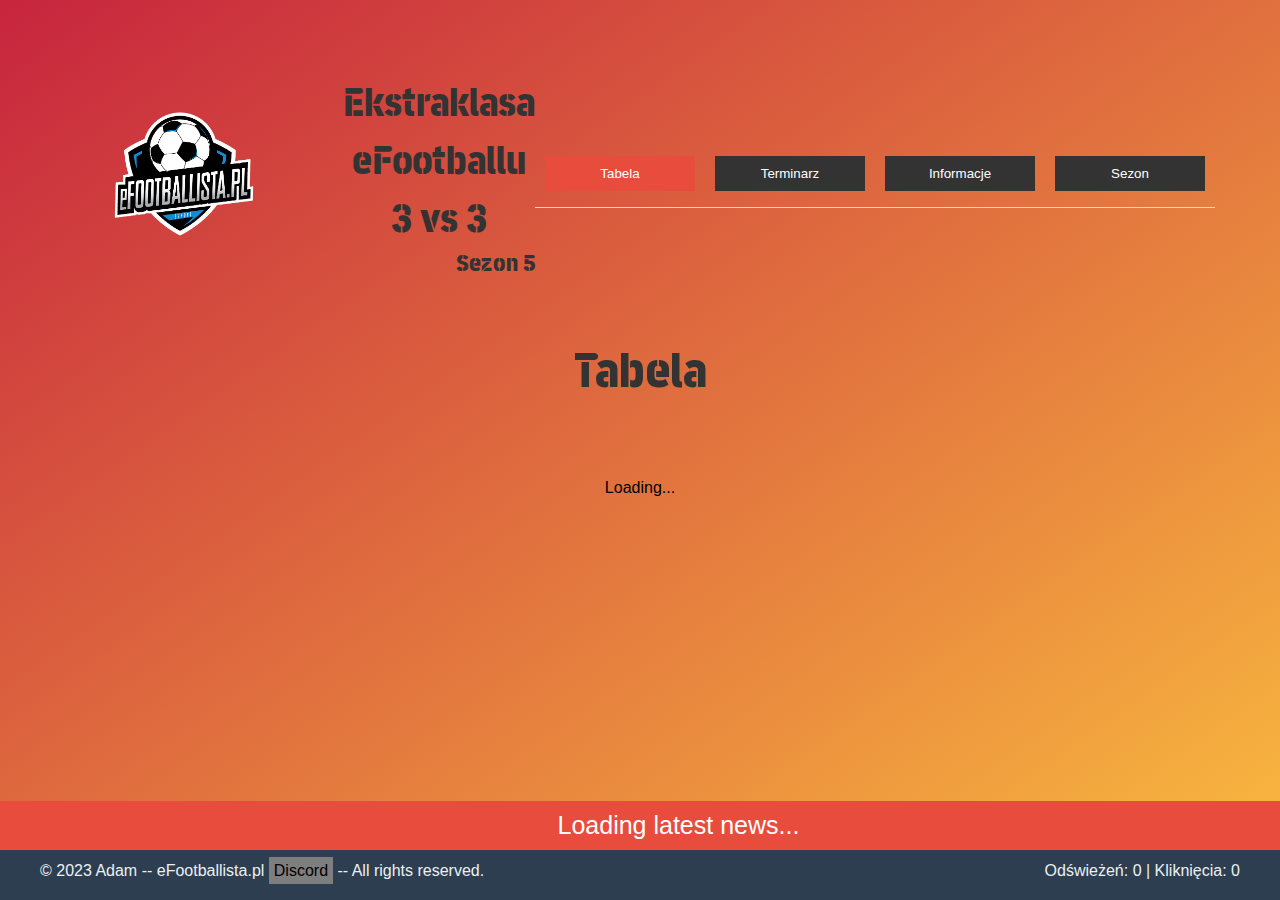
<file: index.html>
<!DOCTYPE html>
<html lang="en">

<head>
    <meta charset="UTF-8">
    <meta http-equiv="X-UA-Compatible" content="IE=edge">
    <meta name="viewport" content="width=device-width, initial-scale=1.0">
    <title>Ekstraklasa eFootballu 3 vs 3</title>
    <link rel="stylesheet" href="styles.css">
</head>

<body>
    <div id="info-bar">
        <div class="marquee-container">
            <div class="marquee-content">
                Loading latest news...
            </div>
        </div>
    </div>

    <div id="page-container">
        <div id="content-wrap">
            <div class="header">
                <div class="logo-container">
                    <img src="efo.png" alt="eFootball Logo" id="logo">
                    <div class="text-container">
                        <span class="header-text">Ekstraklasa eFootballu 3 vs 3</span>
                        <span id="season-text">Sezon 5</span>
                    </div>
                </div>

                <div class="button-container">
                    <button class="table-button" onclick="showTable('dataContainer')">Tabela</button>
                    <button class="table-button" onclick="showTable('eventsContainer')">Terminarz</button>
                    <div class="dropdown">
                        <button id="statystykiMainButton" onclick="toggleSubButtons('statystykiSubButtons')">Informacje</button>
                        <div class="sub-button-container" id="statystykiSubButtons">
                            <button class="table-button sub-button" onclick="showTable('roseChartContainer')">Porównanie graczy</button>
                            <button class="table-button sub-button" onclick="showTable('statsContainer')">Tabelka graczy</button>
                            <button class="table-button sub-button" onclick="showTable('rulesContainer')">Regulamin</button>
                            <button class="table-button sub-button" onclick="showTable('cardsContainer')">Karty</button>
                        </div>
                    </div>

                    <div class="dropdown">
                        <button id="sezonMainButton" onclick="toggleSubButtons('sezonSubButtons')">Sezon</button>
                        <div class="sub-button-container" id="sezonSubButtons">
                            <button class="table-button sub-button" onclick="fetchAndChangeSeason('Sezon 1')">Sezon 1</button>
                            <button class="table-button sub-button" onclick="fetchAndChangeSeason('Sezon 2')">Sezon 2</button>
                            <button class="table-button sub-button" onclick="fetchAndChangeSeason('Sezon 3')">Sezon 3</button>
                            <button class="table-button sub-button" onclick="fetchAndChangeSeason('Sezon 4')">Sezon 4</button>
                            <button class="table-button sub-button" onclick="fetchAndChangeSeason('Sezon 5')">Sezon 5</button>
                        </div>
                    </div>
                </div>
            </div>

            <div class="title" id="title1" style="display: block;">
                <h2>Tabela</h2>
            </div>
            <div class="title" id="title2" style="display: none;">
                <h2>Tabelka graczy</h2>
            </div>
            <div class="title" id="title3" style="display: none;">
                <h2>Terminarz</h2>
            </div>
            <div class="title" id="title4" style="display: none;">
                <h2>Porównanie graczy</h2>
            </div>
            <div class="title" id="title5" style="display: none;">
                <h2>Statystyki w meczach</h2>
            </div>
            <div class="title" id="title6" style="display: none;">
                <h2>Regulamin</h2>
            </div>
            <div class="title" id="title7" style="display: none;">
                <h2>Karty</h2>
            </div>

            <div class="limiter">
                <div class="container-table100">
                    <div class="wrap-table100">
                        <div id="dataContainer"></div>
                        <div id="statsContainer"></div>
                        <div id="rulesContainer"></div>
                        <div id="cardsContainer"></div>
                        <div id="eventsContainer"></div>
                        <div id="roseChartContainer" style="display: none;">
                            <div id="roseChart"></div>
                            <label>Wybierz Graczy(Max 4):</label>
                            <div id="playerCheckboxContainer"></div>
                        </div>
                    </div>
                </div>
            </div>
        </div>
    </div>

    <script src="script.js"></script>
    <script src="menu.js"></script>
    <script src="https://d3js.org/d3.v5.min.js"></script>
    <script src="roseChart.js"></script>

    <footer id="footer">
        <div class="footer-content">
            <p>© 2023 Adam -- eFootballista.pl
                <a href="http://discord.efootballista.pl/" target="_blank" rel="noopener noreferrer">Discord</a> -- All rights reserved.
            </p>
            <p>
                Odświeżeń: <span id="pageLoadsCounter">0</span>
                |
                Kliknięcia: <span id="buttonClicksCounter">0</span>
            </p>
        </div>
    </footer>
</body>

</html>
</file>
<file: styles.css>
/* Global Styles */
body::before {
    content: "";
    position: absolute;
    top: 0;
    right: 0;
    bottom: 0;
    left: 0;
    z-index: -1;  /* Place it behind the content */
    background: url('https://upload.wikimedia.org/wikipedia/commons/e/ee/EFootball_logo.svg');
    background-size: 10vw auto;
    opacity: 0.2;  /* Adjust this value to your desired opacity */
    background-repeat: no-repeat;
    background-position: 1vh calc(100% - 120px);;
}

body {
    height: 100%;  /* Stretch to full height of the viewport */
    font-family: Arial, sans-serif;
    padding: 40px 40px;  /* Top and bottom padding of 40px, left and right padding of 20px */
    text-align: center;
    background: linear-gradient(to bottom right, #C7253E, #FABC3F);
    background-repeat: no-repeat;
    background-attachment: fixed;
    background-size: 100% 100%;
    margin: 0;
}

html{
    padding: 20px 10px;
    height: 100%;  
}


@font-face {
    font-family: 'eFootball';
    src: url('eFootball.ttf') format('truetype');
    font-weight: normal;
    font-style: normal;
}


/* Container Styles */
.limiter {
    width: 100%;
    height: 100%;  /* Stretch limiter to full height */
    margin: 0 auto;
    display: flex;  /* Convert limiter to flex container */
    flex-direction: column;
}

.container-table100 {
    padding: 0% 0;
    background-color: rgba(172, 197, 113, 0); /* Fully transparent */
    flex: 1;  /* Allow container to fill the space */
}

.wrap-table100 {
    width: 70%; 
    margin: 0 auto;
    overflow-x: auto;
    display: block;
    flex: 1;  /* Allow wrap-table to fill remaining space */
    background-color: rgba(172, 197, 113, 0); /* Fully transparent */
    padding-top: 20px;  /* Increased padding */
    padding-bottom: 20px;
}

table {
    border-collapse: collapse;
    width: 100%;
    border-radius: 0px; /* Adjust the pixel value as desired */
    overflow: hidden;    /* Important to ensure inner content doesn't overflow rounded corners */
    box-shadow: 0px 10px 20px rgba(0, 0, 0, 0.15), /* Horizontal shadow, vertical shadow, blur radius, shadow color */
                0px 6px 6px rgba(0, 0, 0, 0.5);  /* This is a slightly inner shadow for depth */
}

.table100 {
    width: 100%;
    overflow-x: auto;
}


th, td {
    padding: 15px 25px;
    border: 1px solid #ddd;
    text-align: center;
}

/* Header styles */
th {
    background-color: #222222;
    color: #ffffff;
    cursor: pointer;
}



/* Styles for the fixed column */
.fixed-column {
    position: sticky;
    left: 0;
    background-color: #4d754a; /* Slightly darker green */
    color: #ffffff; /* White text color */
    font-weight: bold; /* Make text bold */
    z-index: 1; /* Ensure it stays above other content */
    box-shadow: 2px 0px 5px rgba(0, 0, 0, 0.1); /* Add slight shadow for better visual separation */
}

/* Styles for the fixed column header */
.fixed-column-header {
    background-color: #0e250f; /* Desired color for fixed column headers */
    color: #ffffff; /* White text color */
}
tr:nth-child(even) {
    background-color: #fff9a080;
}

tr:nth-child(odd) {
    background-color: #ff35722d;
}

.even-kolejka {
    background-color: #fff9a080 !important;
}

.odd-kolejka {
    background-color: #ff357257 !important;
}

/* Define colors for specific values */
.gold-row {
    background-color: rgb(161, 144, 47) !important;
    color: black; /* Adjust text color for contrast */
    font-weight: bold;
}

.silver-row {
    background-color: rgb(179, 179, 179) !important;
    color: black; /* Adjust text color for contrast */
    font-weight: bold;
}

.bronze-row {
    background-color: #e9b480 !important; /* Bronze color */
    color: black; /* Adjust text color for contrast */
    font-weight: bold;
}

tr:hover {
    background-color: #ddd;
}

/* Button styles */
.btn {
    padding: 10px 15px;
    background-color: #007BFF;
    color: #000000;
    border: none;
    border-radius: 3px;
    cursor: pointer;
    margin-top: 10px;
    transition: background-color 0.2s ease;
}

.btn:hover {
    background-color: #4a77ad; /* A darker shade of blue */
}

.button-container {
    display: flex;
    justify-content: center; /* Centers the buttons horizontally */
    padding: 1em 0;
    background-color: #b300b900; /* A light grey background */
    border-bottom: 1px solid #ddd; /* A light border at the bottom */
}

.table-button {
    margin: 0 10px; /* Some space between the buttons */
    padding: 10px 20px;
    border: none;
    background-color: #333; /* A dark grey background */
    color: white; /* White text */
    cursor: pointer; /* Indicates the button is clickable */
    transition: background-color 0.3s; /* Smooth transition for hover effect */

}

.table-button:hover {
    background-color: #555;
}

.table-button.active {
    background-color: #e74c3c;
}

/* Ensure the content width doesn't include padding and borders */
*, *::before, *::after {
    box-sizing: border-box;
}
.header {
    display: flex;
    justify-content: space-between;
    align-items: center;
    padding: 10px 15px;
}

.logo-container {
    display: flex;
    flex-direction: row;
    align-items: center;
    justify-content: flex-start; /* This will align the items to the start (left) of the container */
}

.text-container {
    display: flex;
    flex-direction: column;
    align-items: flex-start; /* Aligns the text to the start (left) */
    margin-left: 40px; /* Adjust this value to increase/decrease the space between the logo and the text */
}


#logo {
    height: 160px;
    width: auto;
    margin-right: 0px;
}

.header-text {
    display: block;
    margin-left: 100px; /* Add space between the logo and the text */
    font-size: 40px; /* Adjust to your needs */
    color: #333; /* Adjust text color to your needs */
    font-family: 'eFootball', sans-serif;
    margin-left: auto; /* This will push the text to the center */
    text-align: center;
}
#season-text {
    display: block; /* To make it appear on a new line */
    font-size: 24px; /* Adjust to your desired size */
    font-family: 'eFootball', sans-serif; /* Same font as header-text */
    color: #333; /* Adjust text color to your needs */
    margin-left: auto; /* This will push the text to the center */
    text-align: center;
}

.title h2 {
    font-family: 'eFootball', sans-serif;
    color: #333;
    font-size: 50px;
    font-weight: 1
}


#footer {
    background-color: #222; /* Optional: You can set a background color for clarity */
    color: #fff; /* Optional: Set the text color */
    position: fixed;
    bottom: 0;
    left: 0;
    right: 0;
    z-index: 999; /* Ensure it's below the info bar */
}


.footer-content {
    max-width: 1200px;
    margin: 0 auto;
    display: flex;
    justify-content: space-between;
    align-items: center;
}

.footer-content p {
    margin: 0;
}

.footer-links {
    list-style: none;
    display: flex;
    gap: 15px; /* creates space between the links */
}

.footer-links a {
    color: white;
    text-decoration: none;
    transition: color 0.3s;
}

.footer-links a:hover {
    color: #ddd;
}
#footer a {
    color: #000000; /* Discord color */
    text-decoration: none;
    padding: 5px;
    border-radius: 0px;
    background-color: #7e7e7e;
    transition: background-color 0.3s ease;
}

#footer a:hover {
    background-color: #f7f7f7;
}

#page-container {
    display: flex;
    flex-direction: column;
    min-height: 90vh; /* full viewport height */
    padding-bottom: 100px;
    width: 100%;
}

#content-wrap {
    flex: 1; /* this will push the footer to the bottom */
}

#footer {
    /* styles for your footer; it'll be at the bottom unless your content is longer than the viewport */
    background-color: #2c3e50; /* for instance, a dark blue */
    color: #ecf0f1; /* and some light text for contrast */
    padding: 20px 0;
    text-align: center;
}

#info-bar {
    background-color: #e74c3c;
    color: #fff;
    padding: 10px 0;
    font-size: 25px;
    text-align: center;
    position: fixed;
    bottom: 50px;
    left: 0;
    right: 0;
    z-index: 1000;
}

.marquee-container {
    overflow: hidden;
    white-space: nowrap;
    width: 100%;
    position: relative;
}

.marquee-content {
    display: inline-block;
    animation: marquee 60s linear infinite;
}

@keyframes marquee {
    0% {
        transform: translateX(100vw);
    }
    100% {
        transform: translateX(-100%);
    }
}

#playerSelect {
    margin: 10px 0;
    width: 100%;
    max-width: 300px;
    height: 150px;
}

#playerCheckboxContainer {
    display: grid;
    grid-template-columns: repeat(auto-fill, minmax(120px, 1fr)); /* Adjust 100px to your desired minimum column width */
    gap: 5px;
}



.player-item {
    width: 120px;
    height: 50px;
    margin: 5px;
    display: flex;
    align-items: center;
    justify-content: center;
    cursor: pointer;
    transition: background-color 0.3s;
    border-radius: 5%;
    background-color: grey;
    color: white;
    font-weight: normal;
}
.player-item.selected {
    background-color: #e74c3c;
    font-weight: bold;
}

#roseChart {
    max-width: 100%;
    height: auto;
}


        /* Dropdown Styles */
        .dropdown {
            position: relative;
            display: inline-block;
        }

        .sub-button-container {
            display: none;
            position: absolute;
            top: 100%;
            left: 0;
            z-index: 10;
            background-color: #333; /* Match the background color of the main buttons */
            border: 1px solid #ddd; /* Add a border for clarity */
            border-radius: 3px; /* Optional: round the corners */
            flex-direction: column; /* This will make the sub-buttons stack vertically */
        }
        

        .table-button.sub-button {
            display: block; /* This ensures the sub-buttons are block-level elements */
            width: 100%;
            text-align: left;
            margin: 0; /* Remove the margin */
            padding: 10px 20px; /* Adjust padding as needed */
            color: white; /* Set text color to white */
        }


        /* Show the sub-buttons when hovering over the dropdown container */
        .dropdown:hover .sub-button-container {
            display: block;
        }

        #statystykiMainButton, #sezonMainButton {
            margin: 0 10px; /* Some space between the buttons */
            padding: 10px 20px; /* Same as .table-button */
            border: none;
            background-color: #333; /* A dark grey background, same as .table-button */
            color: white; /* White text, same as .table-button */
            cursor: pointer; /* Indicates the button is clickable */
            transition: background-color 0.3s; /* Smooth transition for hover effect, same as .table-button */
            border-radius: 3px; /* Rounded corners */
        }
        
        #statystykiMainButton:hover, #sezonMainButton:hover {
            background-color: #555; /* Darker grey on hover, same as .table-button:hover */
        }
        
        #statystykiMainButton.active, #sezonMainButton.active {
            background-color: #1d0e0d; /* Active state color, same as .table-button.active */
        }
        .table-button, #statystykiMainButton, #sezonMainButton {
            width: 150px; /* You can adjust this value to your preference */
            border-radius: 0; /* Remove rounded corners */
        }

        .title-logo {
            position: fixed; /* or absolute, depending on your layout */
            bottom: 10%; /* Adjust as needed */
            right: 10%; /* Adjust as needed */
            width: 200px; /* Adjust the size as needed */
            height: auto; /* Maintain the aspect ratio */
            opacity: 0.2; /* Make it semi-transparent */
            z-index: 999; /* Ensure it overlays other content */
            pointer-events: none; /* Ensure it doesn't interfere with clicks */
        }

        

/* Mobile styling */
@media (max-width: 768px) {
    .header {
        flex-direction: column;
        align-items: center;
        text-align: center;
    }

    .logo-container {
        flex-direction: column;
        align-items: center;
        margin-bottom: 10px;
    }

    .header-text {
        margin-left: 0;
        margin-top: 10px;
        font-size: 20px;
        text-align: center;
    }

    #season-text {
        margin-left: 0;
        margin-top: 5px;
        font-size: 15px;
        text-align: center;
    }

        /* Dropdown Styles */
        /* Dropdown Styles */
        .dropdown {
            position: relative;
            display: inline-block;
        }

        .sub-button-container {
            display: none;
            position: absolute;
            top: 100%;
            left: 0;
            z-index: 10;
            background-color: #333; /* Match the background color of the main buttons */
            border: 1px solid #ddd; /* Add a border for clarity */
            border-radius: 0px; /* Optional: round the corners */
            flex-direction: column; /* Added this line to stack the sub-buttons vertically */
        }

        .table-button.sub-button {
            display: block;
            width: 100%;
            text-align: left;
            margin: 0; /* Remove the margin */
            padding: 10px 20px; /* Adjust padding as needed */
        }


        /* Show the sub-buttons when hovering over the dropdown container */
        .dropdown:hover .sub-button-container {
            display: block;
        }

    


    .wrap-table100 {
        width: 100%;
        padding: 5px;
    }

    th, td {
        font-size: 10px;
        padding: 5px 10px;
        height: 30px;
    }

    .wrap-table100 {
        overflow-x: auto;
    }

    #info-bar {
        font-size: 14px;
        padding: 5px 0;
        bottom: 60px;
    }

    #footer {
        padding: 5px 0;
        font-size: 12px;
    }

    .footer-content {
        flex-direction: column;
        align-items: center;
        gap: 15px;
        padding-top: 10px;
    }

    .footer-links {
        flex-direction: column;
        align-items: center;
        gap: 10px;
    }

    #playerSelect {
        height: auto;
    }

    #playerCheckboxContainer {
        grid-template-columns: repeat(auto-fill, minmax(70px, 1fr));
    }

    .player-item {
        width: 70px;
        height: 30px;
        margin: 3px;
        font-size: 10px;
    }
    .button-container {
        flex-direction: column;
        align-items: center;
        margin-top: 10px;
    }

    .table-button, .sub-button, #statystykiMainButton, #sezonMainButton {
        margin: 5px 0;
        width: 100%;
        border-radius: 0; /* Remove rounded corners */
    }

    #statystykiMainButton, #sezonMainButton {
        margin: 5px 0; /* Some vertical space between the buttons on mobile */
        width: 100%; /* Full width on mobile */
        max-width: 300px; /* Same as .table-button on mobile */
        text-align: center;
        padding: 10px 20px; /* Adjust padding to match .table-button */
        border-radius: 0; /* Remove rounded corners */
        background-color: #333; /* A dark grey background, same as .table-button */
        color: white; /* White text, same as .table-button */
        transition: background-color 0.3s; /* Smooth transition for hover effect, same as .table-button */
    }

    #statystykiMainButton:hover, #sezonMainButton:hover {
        background-color: #555; /* Darker grey on hover, same as .table-button:hover */
    }

    #statystykiMainButton.active, #sezonMainButton.active {
        background-color: #632922; /* Active state color, same as .table-button.active */
    }

    .dropdown {
        width: 100%; /* Ensure the dropdown container takes full width */
    }
}
</file>
